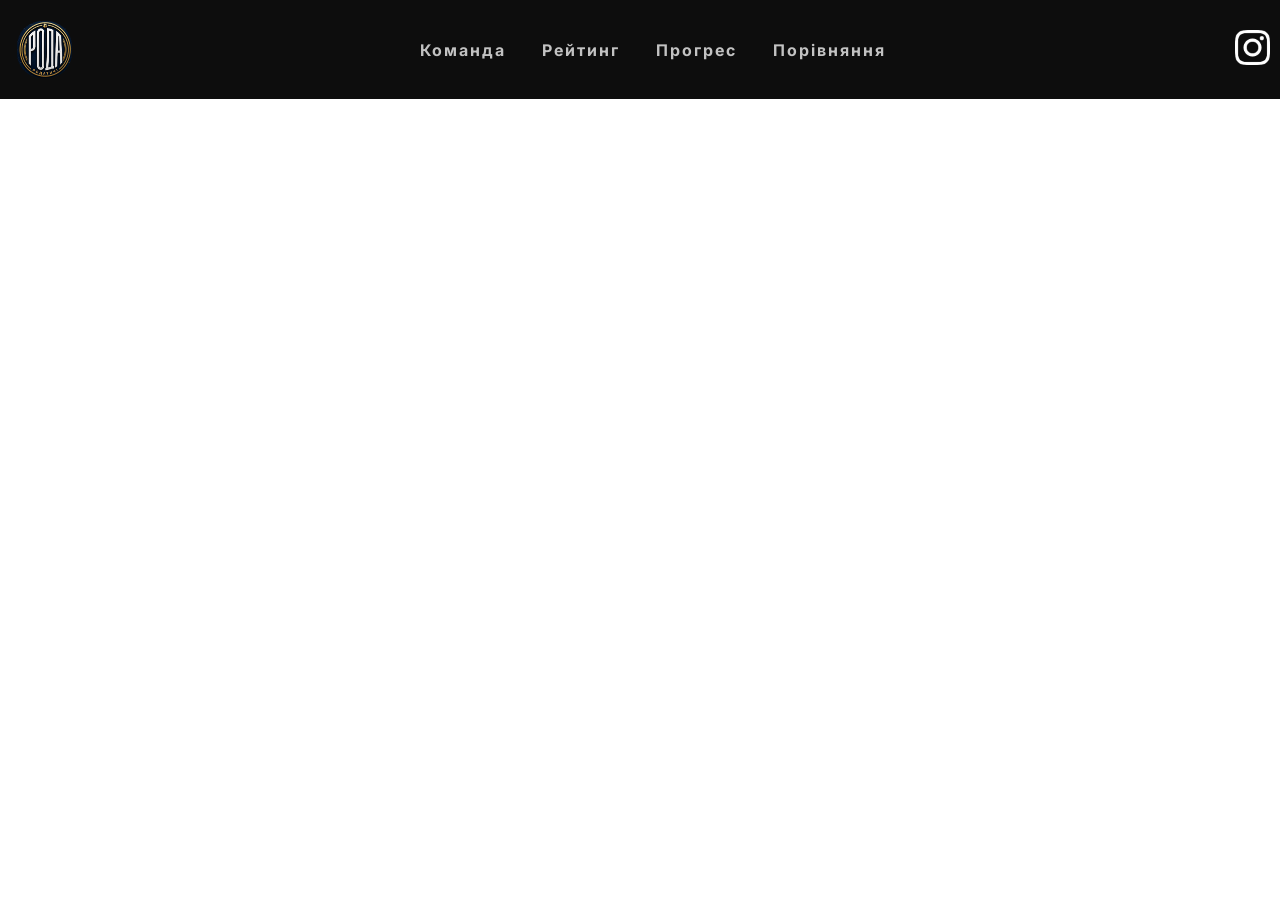
<file: index.html>
<!doctype html>
<html lang="uk">
  <head>
    <meta charset="UTF-8" />
    <link rel="icon" type="image/png" href="/logo.png" />
    <meta name="viewport" content="width=device-width, initial-scale=1.0" />
    <title>Родатичі.com</title>
	
	<!-- Google tag (gtag.js) -->
	<script async src="https://www.googletagmanager.com/gtag/js?id=G-38MPED72BN"></script>
	<script>
	  window.dataLayer = window.dataLayer || [];
	  function gtag(){dataLayer.push(arguments);}
	  gtag('js', new Date());

	  gtag('config', 'G-38MPED72BN');
	</script>
	
    <script type="module" crossorigin src="/assets/index-BT5ZY1eJ.js"></script>
    <link rel="stylesheet" crossorigin href="/assets/index-DvZGx0FT.css">
  </head>
  <body>
    <div id="root"></div>
  </body>
</html>
</file>
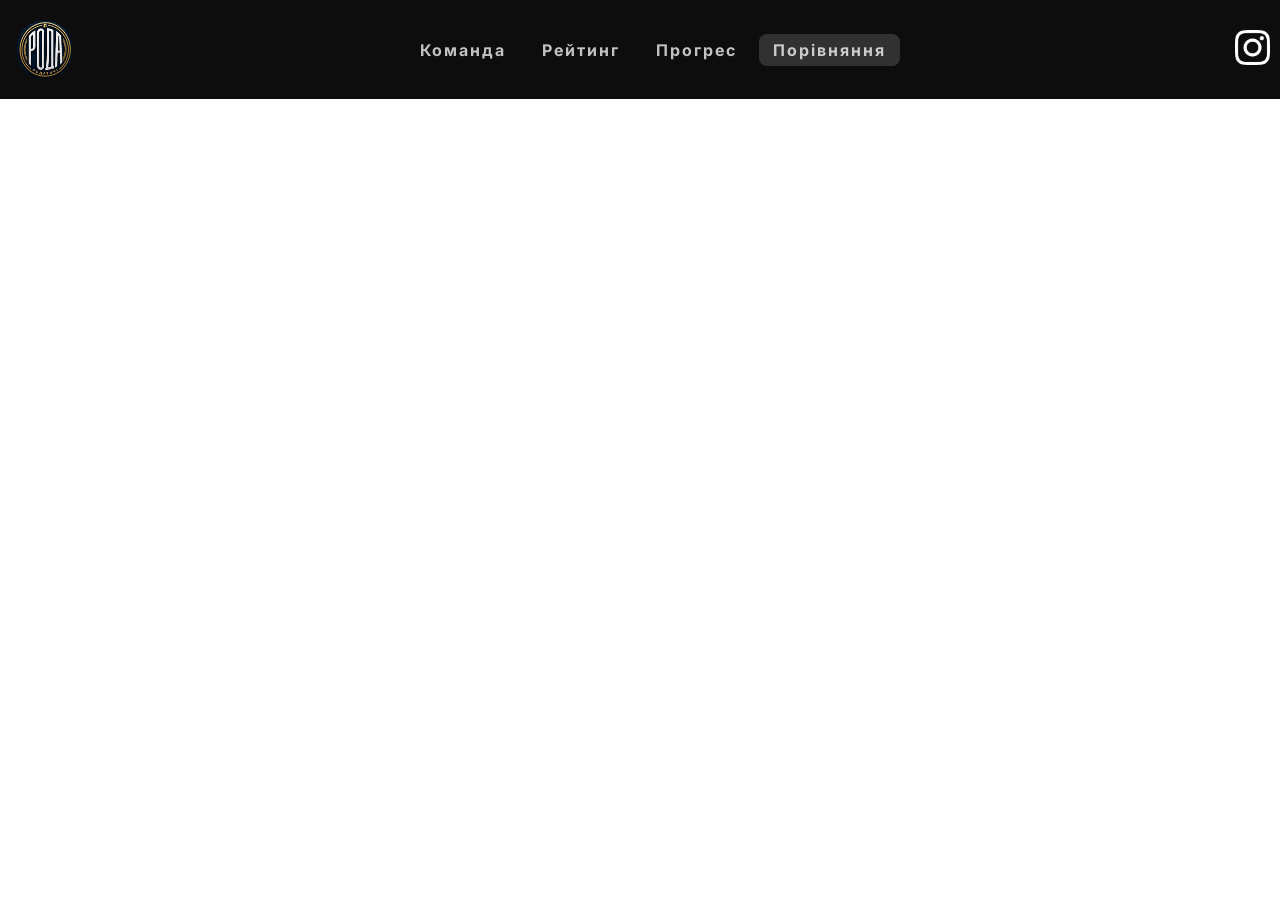
<file: comparison/index.html>
<!doctype html>
<html lang="uk">
  <head>
    <meta charset="UTF-8" />
    <link rel="icon" type="image/png" href="/logo.png" />
    <meta name="viewport" content="width=device-width, initial-scale=1.0" />
    <title>Порівняння навичок гравців ФК "РОДА"</title>
	
	<!-- Google tag (gtag.js) -->
	<script async src="https://www.googletagmanager.com/gtag/js?id=G-38MPED72BN"></script>
	<script>
	  window.dataLayer = window.dataLayer || [];
	  function gtag(){dataLayer.push(arguments);}
	  gtag('js', new Date());

	  gtag('config', 'G-38MPED72BN');
	</script>
	
    <script type="module" crossorigin src="/assets/index-BT5ZY1eJ.js"></script>
    <link rel="stylesheet" crossorigin href="/assets/index-DvZGx0FT.css">
  <meta name="description" content="Порівнюйте гравців між собою" />
<link rel="canonical" href="https://rodatychi.com/comparison/" />
</head>
  <body>
    <div id="root"></div>
  </body>
</html>
</file>
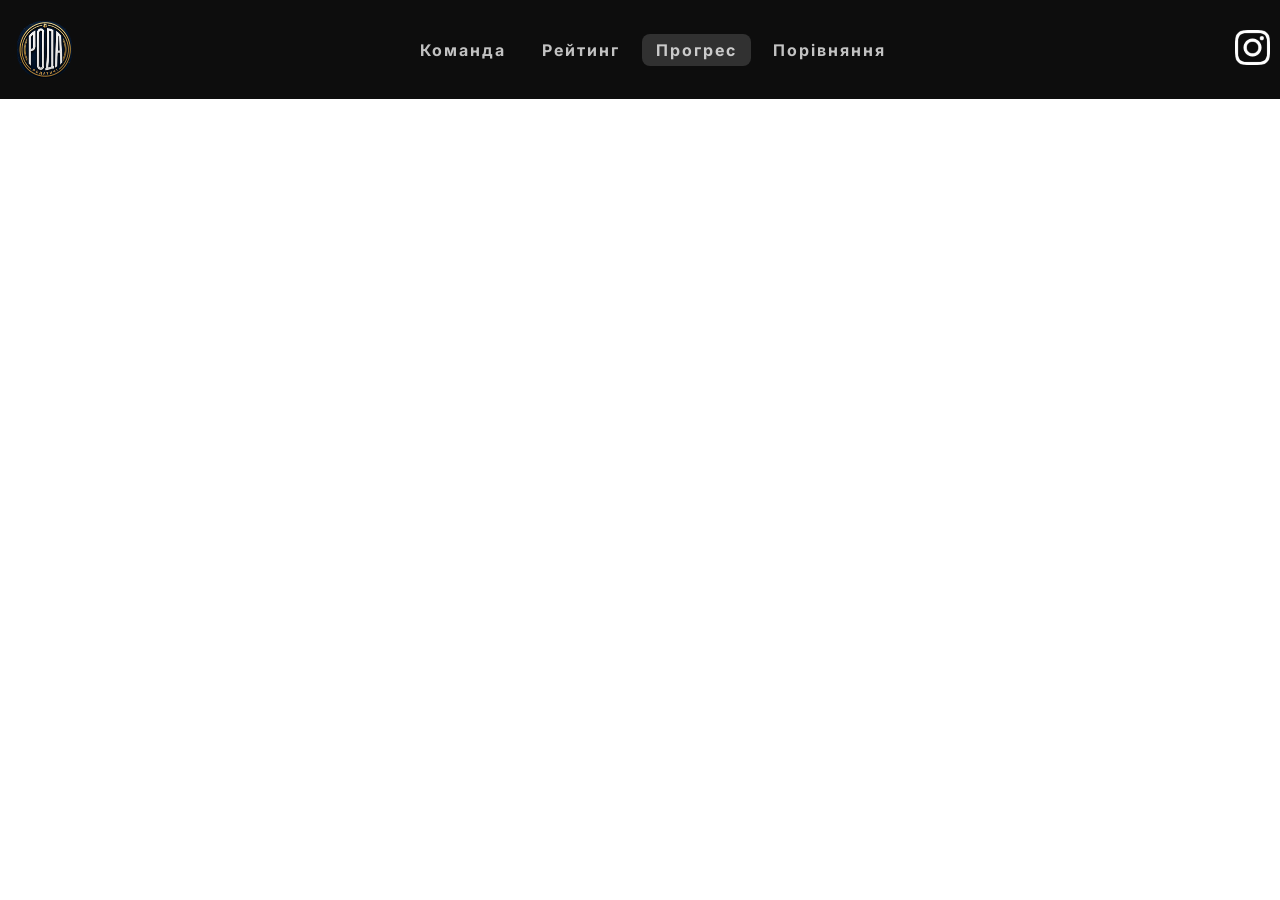
<file: progress/index.html>
<!doctype html>
<html lang="uk">
  <head>
    <meta charset="UTF-8" />
    <link rel="icon" type="image/png" href="/logo.png" />
    <meta name="viewport" content="width=device-width, initial-scale=1.0" />
    <title>Прогрес ФК "РОДА"</title>
	
	<!-- Google tag (gtag.js) -->
	<script async src="https://www.googletagmanager.com/gtag/js?id=G-38MPED72BN"></script>
	<script>
	  window.dataLayer = window.dataLayer || [];
	  function gtag(){dataLayer.push(arguments);}
	  gtag('js', new Date());

	  gtag('config', 'G-38MPED72BN');
	</script>
	
    <script type="module" crossorigin src="/assets/index-BT5ZY1eJ.js"></script>
    <link rel="stylesheet" crossorigin href="/assets/index-DvZGx0FT.css">
  <meta name="description" content="Відстежуйте прогрес гравців у матчах" />
<link rel="canonical" href="https://rodatychi.com/progress/" />
</head>
  <body>
    <div id="root"></div>
  </body>
</html>
</file>
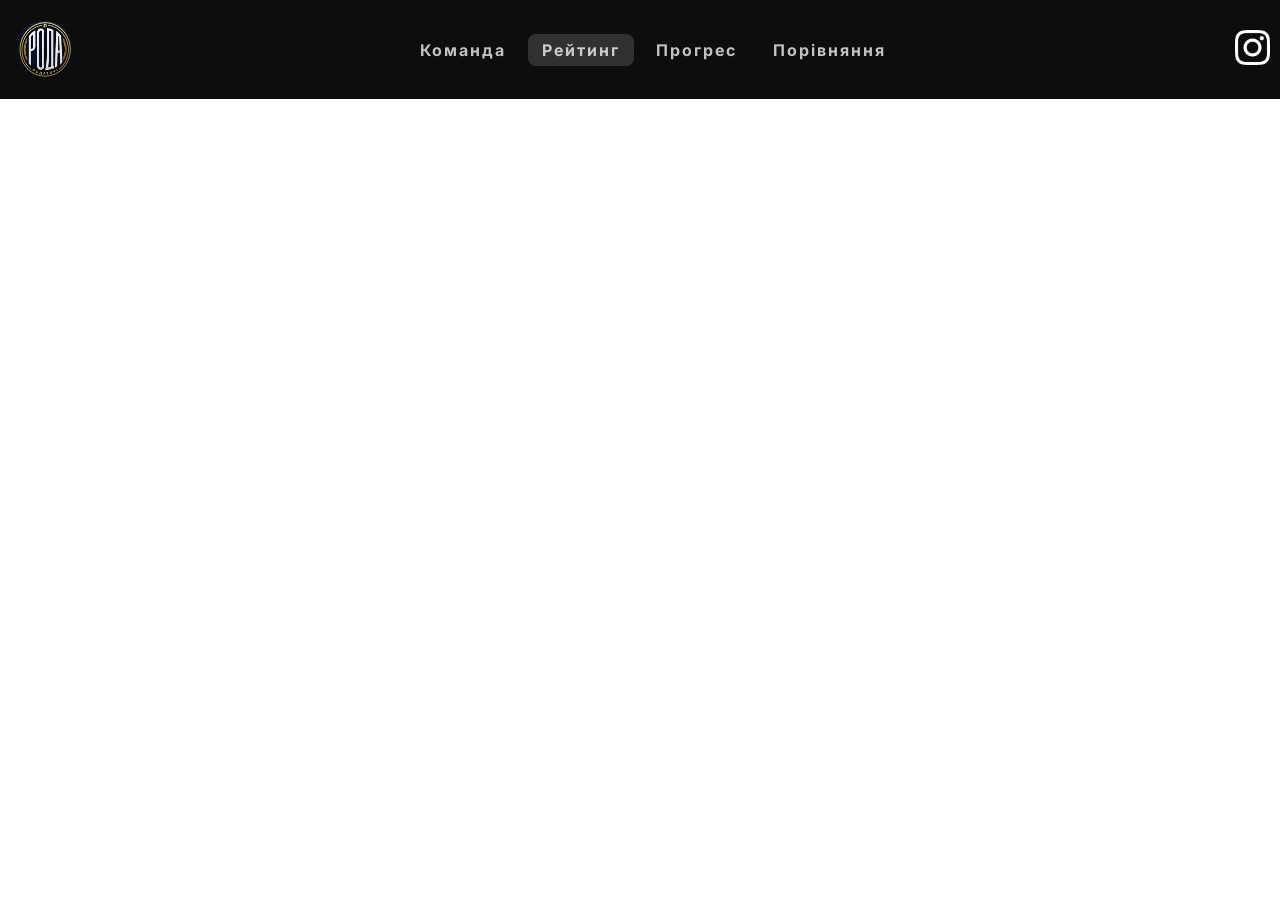
<file: rating/index.html>
<!doctype html>
<html lang="uk">
  <head>
    <meta charset="UTF-8" />
    <link rel="icon" type="image/png" href="/logo.png" />
    <meta name="viewport" content="width=device-width, initial-scale=1.0" />
    <title>Рейтинг ФК "РОДА</title>
	
	<!-- Google tag (gtag.js) -->
	<script async src="https://www.googletagmanager.com/gtag/js?id=G-38MPED72BN"></script>
	<script>
	  window.dataLayer = window.dataLayer || [];
	  function gtag(){dataLayer.push(arguments);}
	  gtag('js', new Date());

	  gtag('config', 'G-38MPED72BN');
	</script>
	
    <script type="module" crossorigin src="/assets/index-BT5ZY1eJ.js"></script>
    <link rel="stylesheet" crossorigin href="/assets/index-DvZGx0FT.css">
  <meta name="description" content="Сортуйте результати за різними критеріями"" />
<link rel="canonical" href="https://rodatychi.com/rating/" />
</head>
  <body>
    <div id="root"></div>
  </body>
</html>
</file>
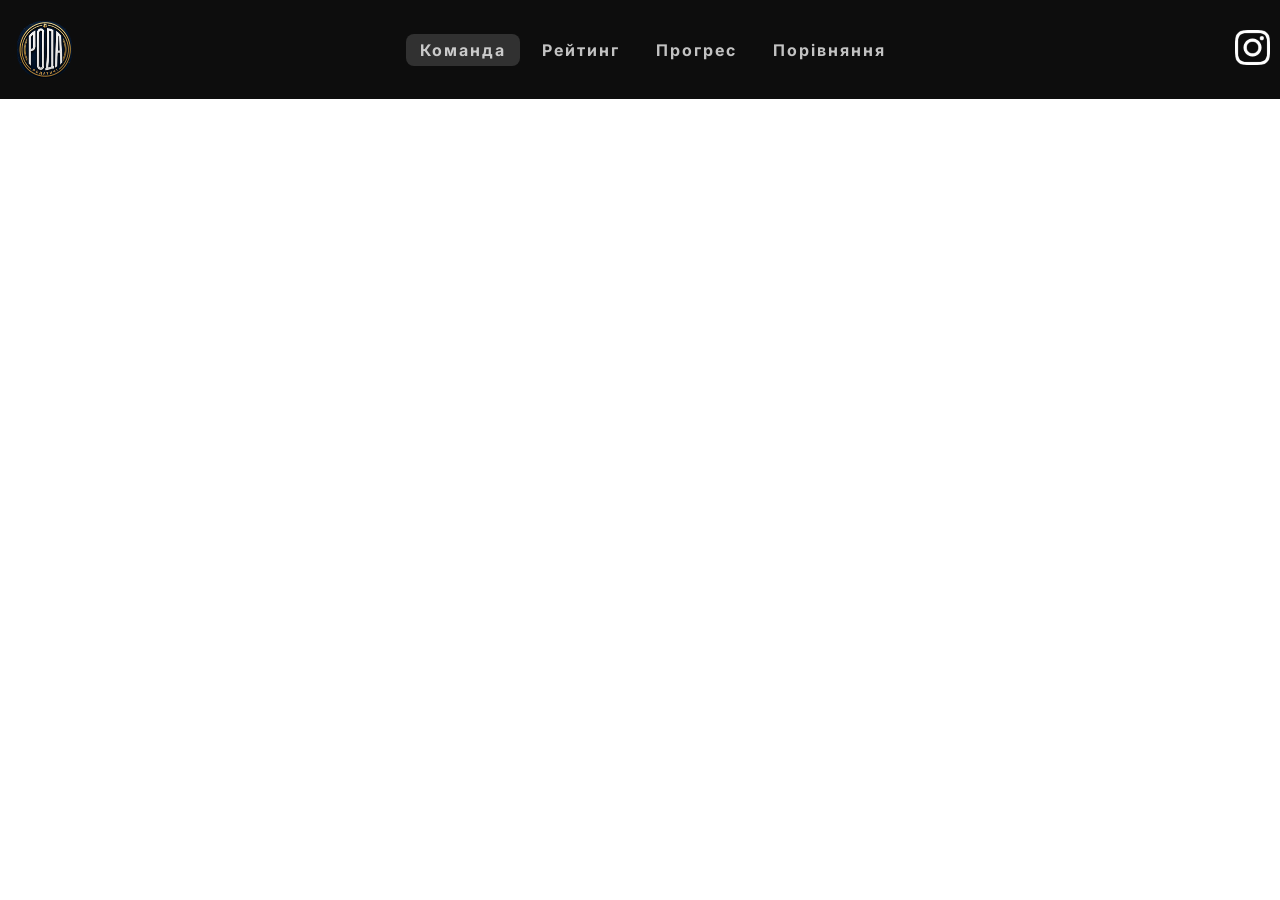
<file: team/index.html>
<!doctype html>
<html lang="uk">
  <head>
    <meta charset="UTF-8" />
    <link rel="icon" type="image/png" href="/logo.png" />
    <meta name="viewport" content="width=device-width, initial-scale=1.0" />
    <title>Команда ФК "Рода"</title>
	
	<!-- Google tag (gtag.js) -->
	<script async src="https://www.googletagmanager.com/gtag/js?id=G-38MPED72BN"></script>
	<script>
	  window.dataLayer = window.dataLayer || [];
	  function gtag(){dataLayer.push(arguments);}
	  gtag('js', new Date());

	  gtag('config', 'G-38MPED72BN');
	</script>
	
    <script type="module" crossorigin src="/assets/index-BT5ZY1eJ.js"></script>
    <link rel="stylesheet" crossorigin href="/assets/index-DvZGx0FT.css">
  <meta name="description" content="Порівнюйте гравців між собою" />
<link rel="canonical" href="https://rodatychi.com/team/" />
</head>
  <body>
    <div id="root"></div>
  </body>
</html>
</file>
<file: assets/index-DvZGx0FT.css>
@import"https://fonts.googleapis.com/css2?family=Inter:wght@100;200;300;400;500;600;700&display=swap";#root{height:100%;width:100%}body,html{font-family:Inter,Arial,Helvetica,sans-serif;height:100%;width:100%;margin:0}h1,p{padding:0;margin:0}.header-container{width:100%;height:99px;position:sticky;top:0;z-index:10000;box-shadow:0 1px 4px #ffffff0f;background-color:#0d0d0d;display:flex;align-items:center;justify-content:space-between;padding:0 10px;box-sizing:border-box}.team-logo-box{display:flex;align-items:center;height:100%;padding-left:.521vw;-webkit-user-select:none;user-select:none;transition:.2s ease}.team-logo-box:hover{filter:brightness(.6)}.team-logo{width:55px;border-radius:25px;-webkit-user-select:none;user-select:none}.navigation-container{display:flex;gap:8px;-webkit-user-select:none;user-select:none}.navigation-box{transition:.3s ease;text-decoration:none;padding:6px 14px}.active{background-color:#313131;border-radius:8px}.navigation-title{color:#ffffffbf;font-size:clamp(16px,.96vw,19px);letter-spacing:2px}.navigation-box:hover .navigation-title{color:#fff}.instagram-box{transition:.2s ease;-webkit-user-select:none;user-select:none}.instagram-box:hover{transform:scale(1.1)}.instagram-icon{width:35px}@media(max-width:768px){.navigation-container{display:none}.header-container{height:65px}.team-logo{width:43px;-webkit-user-select:none;user-select:none}.instagram-icon{width:30px}}.lending-page{width:100%;min-height:89.5%;background-image:url(/assets/background-CWJaWJD7.png);background-color:#353535;background-repeat:no-repeat;background-size:cover;background-position:center;display:flex;justify-content:center;flex-direction:column;align-items:center;-webkit-user-select:none;user-select:none;box-sizing:border-box}.lending-title-container{display:flex;flex-direction:column;align-items:center}.lending-title{margin-top:20px;font-size:clamp(32px,4vw,56px);font-weight:900;color:#fff;letter-spacing:.04em}.lending-subtitle-box{margin-top:12px}.lending-subtitle{color:#f5f5f5cc;letter-spacing:.08em;font-weight:400;font-size:clamp(15px,1.5vw,24px);margin-bottom:45px;text-align:center}.lending-content-container{width:min(1050px,100%);display:flex;flex-direction:column;background-color:#0d0d0de6;border-radius:14px;box-shadow:0 0 6px #000;padding:28px;box-sizing:border-box}.content-row{display:grid;grid-template-columns:repeat(2,minmax(0,1fr));width:100%;gap:10px;margin-bottom:20px}.content-row:last-child{margin-bottom:0}.content-box{width:auto;height:auto;display:flex;flex-direction:column;align-items:center}.content-title{font-size:clamp(18px,1vw,22px);text-align:center;font-weight:700;color:#81e88c;letter-spacing:.08em}.content-subtitle{font-size:clamp(14px,1vw,18px);text-align:center;font-weight:400;color:#cfcfcf;padding-top:6px}.content-image{width:100%;max-width:100%;height:clamp(175px,10.42vw,200px);margin-top:25px;transition:.2s ease;border-radius:4px}.content-image:hover{filter:brightness(.5)}@media(max-width:768px){.lending-page{padding:20px 12px 32px}.lending-title{margin-top:10px}.lending-subtitle{margin-bottom:25px}.lending-subtitle-box{margin-top:10px}.lending-content-container{padding:16px}.content-row{grid-template-columns:1fr;gap:10px;margin-bottom:10px}}.team-page{width:100%;min-height:89.5%;background-image:url(/assets/team-background-BPQFbZPd.png);background-color:#242424;background-repeat:no-repeat;background-size:cover;display:flex;justify-content:space-between;-webkit-user-select:none;user-select:none;overflow-x:hidden}.rating-column-popup{box-shadow:0 4px 12px #000;border-radius:10px}.rating-column{display:flex;flex-direction:column;margin:clamp(20px,2.3vw,45px);height:auto}.scheme-box{display:flex;justify-content:center;align-items:center;gap:10px;padding:4px 7px}.scheme-title{color:#fff;font-size:clamp(10px,1.07vw,18px);margin-left:4px;font-weight:700}.custom-select-container{position:relative;display:inline-block}.scheme-select-btn{width:clamp(70px,4.01vw,80px);height:clamp(23px,1.41vw,27px);font-size:clamp(14px,.9vw,16px);font-weight:700;color:#cfcfcf;background-color:#1a1a19;border:transparent;border-radius:6px;display:flex;align-items:center;justify-content:space-between;padding:0 8px;cursor:pointer;outline:none;transition:all .2s ease;letter-spacing:1.5px}.scheme-dropdown{position:absolute;top:calc(100% + 4px);left:50%;transform:translate(-50%);width:clamp(75px,4.5vw,85px);background-color:#1f1f1e;border:1px solid rgba(255,255,255,.15);border-radius:8px;box-shadow:0 8px 20px #000c;padding:4px;margin:0;list-style:none;z-index:9999;outline:none}.scheme-option{padding:6px 0;text-align:center;font-size:clamp(13px,.85vw,16px);font-weight:700;color:#ccc;border-radius:4px;cursor:pointer;-webkit-user-select:none;user-select:none;transition:background-color .15s ease,color .15s ease}.scheme-option.focused{background-color:#ffffff1a;color:#fff}.scheme-option.selected{color:#4ade80;background-color:#4ade801f}.rating-container{display:flex;flex-direction:column;border-top:none;background-color:#0000004d}.rating-box{display:flex;height:33px}.rating-box:last-child{border:none}.rating-title-box{width:60%;margin:auto;padding-left:10px}.rating-text-box{width:40%;display:flex;justify-content:center;align-items:center;gap:5px;border-left:.5px solid rgb(255,255,255,.2)}.rating-title{font-size:clamp(13px,.82vw,16px);letter-spacing:.5px;color:#cfcfcf;font-weight:400}.rating-icon-2{width:clamp(10px,.72vw,13px);height:clamp(10px,.72vw,13px)}.rating-text{font-size:clamp(12px,.82vw,16px);color:#fff;font-weight:400;text-align:center}.team-title-box{margin:0 auto;padding-top:22px}.team-title{color:#ffffff80;font-weight:700;letter-spacing:5%;font-size:18px}.team-column{width:47%;height:800px;margin-top:0;display:flex;flex-direction:column;align-items:center}.players-container{margin-top:5px;margin-bottom:45px;width:min(100%,710px);height:auto;aspect-ratio:800 / 550;background-image:url(/assets/stadium-ire4-LAY.png);background-repeat:no-repeat;background-size:100% 100%;background-position:center;-webkit-user-select:none;user-select:none;display:flex;flex-direction:column;justify-content:center;align-items:center}.player-box{display:flex;flex-direction:column;width:clamp(65px,4.688vw,90px);height:100px;transition:.2s ease}.player-box:hover{transform:scale(1.05)}.player-upper-box{display:flex;height:50px;border-bottom:2px solid rgba(255,255,255,.5);position:relative}.player-lower-box{text-align:center;height:30px}.player-photo{height:60px;position:absolute;left:50%;top:-23%;transform:translate(-50%)}.player-rating-box{display:flex;position:absolute;align-items:center;gap:2px;left:95%;top:60%;transform:translate(-50%)}.player-rating{font-size:clamp(10px,.677vw,13px);color:#fff}.rating-icon{width:clamp(8px,.522vw,10px);height:clamp(8px,.522vw,10px);opacity:.7}.player-name{font-weight:400;color:#fff;font-size:clamp(11px,.677vw,13px);padding-top:2px}.attack-row{width:50%;max-width:100%;display:flex;justify-content:space-evenly}.middlefield-row{width:58%;max-width:100%;display:flex;justify-content:space-evenly}.defense-row{width:70%;max-width:100%;display:flex;justify-content:space-evenly}.goalkeeper-row{width:70%;max-width:100%;display:flex;justify-content:center}@media(max-width:768px){.team-column{width:100%;height:auto;margin:0 auto}.team-page{flex-direction:column;justify-content:start}.team-page-container{flex-direction:column}.players-container{width:135%;height:400px;aspect-ratio:800 / 550}.player-box{height:85px}.player-photo{height:50px;position:absolute;left:50%;top:0%;transform:translate(-50%)}.player-rating-box{display:flex;position:absolute;align-items:center;gap:1px;left:99%;top:73%;transform:translate(-50%)}}.substitutes-container{width:clamp(300px,41.667vw,800px);height:270px;box-shadow:0 4px 12px #000;border-radius:10px;background-color:#0009;padding:15px;overflow-y:auto}.substitutes-title{color:#fff;font-size:23px;font-weight:400}.substitutes-row{width:100%;margin-top:10px;display:flex;gap:15px;flex-wrap:wrap}.substitute-box{width:clamp(145px,8.85vw,170px);height:100px;background-color:#0003;border:3px solid rgba(255,255,255,.2);transition:.2s ease}.substitute-box:hover{transform:scale(1.03)}.substitute-upper-info{display:flex;flex-direction:row;align-items:flex-end;position:relative;height:72px;border-bottom:1px solid white}.substitute-position{font-size:14px;color:#fff;margin-left:5px;margin-bottom:5px}.substitute-photo{position:absolute;height:70px;left:50%;transform:translate(-50%)}.substitute-rating{font-size:14px;color:#fff}.substitute-rating-box{display:flex;position:absolute;align-items:center;justify-content:center;gap:2px;left:88%;top:67%;transform:translate(-50%)}.substitute-rating-icon{width:13px;height:13px;opacity:.7}.substitute-lower-info{display:flex;justify-content:center;padding-top:6px;z-index:5000}.substitute-name{font-size:clamp(14px,.87vw,17px);color:#fff;font-weight:400;z-index:5}@media(max-width:768px){.substitutes-container{width:90%;height:auto;overflow-y:auto;margin-top:5px;padding:15px;justify-content:center;align-items:center}.players-container{margin:0}.substitutes-row{justify-content:left}.substitute-box{width:45%}.substitutes-title{font-size:18px}.substitute-name{font-size:13px}}.stats-column{width:clamp(225px,28.646vw,550px);height:100%;background-color:#0009;box-shadow:0 4px 12px #000;border-radius:10px;margin:25px;color:#fff}.player-header-box{display:flex;align-items:center;position:relative;gap:25px;padding-left:25px;padding-top:10px}.player-image-box{width:clamp(60px,6.25vw,120px);display:flex;justify-content:center;margin-top:10px}#player-image{height:clamp(60px,5.73vw,110px)}.player-info-box{display:flex;gap:clamp(10px,.9vw,17px);flex-direction:column;padding-top:10px}.upper-player-info-box{display:flex;align-items:center;gap:5px}.upper-player-info-progress-box{display:flex;align-items:center;gap:5px;padding:5px 10px;border:.5px solid rgb(255,255,255,.25);border-radius:10px}.player-info-rating{font-size:clamp(15px,.96vw,19px);font-weight:700}.progress-tendency-downgrade-icon,.progress-tendency-upgrade-icon{width:15px;height:15px;margin-left:2px}.player-info-position{padding-left:5px;font-size:clamp(14px,.91vw,18px);letter-spacing:1px}.player-info-name{font-weight:700;font-size:clamp(14px,.91vw,18px)}.close-icon-box{position:absolute;top:15px;right:15px}#close-icon{width:15px}#close-icon:hover{cursor:pointer;filter:brightness(.5)}.main-stats-container{display:flex;justify-content:space-around;width:100%;padding:clamp(6px,.51vw,10px) 0px;padding-bottom:3px;flex:1}.main-stats-box{display:flex;flex-direction:column;justify-content:center;padding:clamp(4px,.41vw,8px) clamp(10px,1.02vw,20px);border-radius:8px;background-color:#232323;border:.5px solid rgb(63,63,63);margin:3px 0;gap:3px;flex:.2}.main-stats-value{font-weight:700;text-align:center;font-size:clamp(14px,1.11vw,22px)}.main-stats-text{text-align:center;color:#ffffff80;font-size:clamp(12px,.82vw,16px)}.skills-stats-container{display:flex;width:100%;padding:12px 0;justify-content:space-around}.skills-stats-box{position:relative;display:flex;flex-direction:column;padding:5px;border-radius:4px;background-color:#232323;border:.5px solid rgb(63,63,63)}.skills-stats-text{font-weight:300;font-size:clamp(8px,.71vw,14px);text-align:center;white-space:nowrap;margin-bottom:6px}.skills-stats-value{font-weight:700}.progress-bar{width:100%;height:3px;background-color:#585858;overflow:hidden}.progress-bar-fill{height:100%;z-index:6;background-color:silver}.player-radar-container{display:flex;flex-direction:column}.player-radar-title{text-align:center;font-size:clamp(10px,.92vw,18px);color:#ffffffbf;font-weight:700;padding-top:10px;padding-bottom:5px}.player-radar-box{width:clamp(225px,24.74vw,475px);height:390px;border:2px solid rgb(255,255,255,.5);border-radius:5px;display:flex;margin:15px auto}.footer-box{border-bottom-left-radius:5px;border-bottom-right-radius:5px;margin-top:5px;padding:8px 2px}.footer-text{color:#ffffff80;font-size:clamp(11px,.71vw,14px);text-align:center}.gmail{-webkit-user-select:text;user-select:text;color:#fff9;font-weight:700}@media(max-width:768px){.stats-column{position:absolute;left:50%;transform:translate(-55%);width:90%;max-width:350px;max-height:575px;z-index:10000;background-color:#141414;border-radius:16px;padding:5px 0;color:#fff}.player-header-box{gap:20px}.player-image-box{width:120px}#player-image{height:90px}.player-info-box{gap:10px;padding-top:5px}.upper-player-info-box{display:flex;gap:3px}.player-info-rating{font-size:15px;font-weight:700}.progress-tendency-downgrade-icon,.progress-tendency-upgrade-icon{width:13px;height:13px;margin-left:2px}.player-info-position{padding-left:5px;font-weight:700;font-size:18px}.player-info-name{font-weight:700;font-size:15px}.main-stats-box{padding:3px clamp(10px,1.02vw,20px);border-radius:8px;background-color:#232323;border:.5px solid rgb(63,63,63);margin:3px 0;gap:3px;flex:.2}.main-stats-value{font-size:14px}.main-stats-text{text-align:center;color:#ffffff80;font-size:10px}.skills-stats-container{display:flex;width:100%;padding:8px 0;justify-content:space-around}.player-radar-container{display:flex;flex-direction:column}.player-radar-title{text-align:center;font-size:15px;padding-top:10px}.player-radar-box{width:95%;height:250px;border:0px solid rgb(255,255,255,.5);border-radius:0;display:flex;margin:15px auto}.footer-box{display:flex;margin-top:auto;padding:0 10px}.footer-text{font-size:11px}.rating-column-popup{box-shadow:0 4px 12px #000;border-radius:4px}.rating-column{position:absolute;z-index:9999;margin:10px 0 0 10px;border-radius:5px}.scheme-box{display:flex;gap:3px;padding:1px 4px;border-top-right-radius:4px;border-top-left-radius:4px;background-color:#0006}.scheme-select-btn{width:auto;height:15px;font-size:8px;border-radius:4px;padding:0 3px}.scheme-select-btn:hover{border-color:#ffffff80;background-color:#262625}.arrow{margin-bottom:1px}.scheme-title{color:#fcfcfc;margin-left:0;font-size:9px;font-weight:700}.rating-container{display:flex;height:100%;flex-direction:column;border-top:.5px solid rgb(255,255,255,.5);border-bottom-left-radius:4px;border-bottom-right-radius:4px;padding:0 1px}.rating-box{display:flex;height:25%;padding:1px 0}.rating-box:last-child{border:none}.rating-title-box{width:65%;margin:auto;padding-left:3px}.rating-text-box{width:35%;display:flex;justify-content:center;align-items:center;gap:2px;border-left:1px solid rgb(255,255,255,.5)}.rating-title{font-size:9px;color:#cfcfcf;font-weight:400}.rating-icon-2{width:7px;height:7px}.rating-text{font-size:8px;color:#fff;font-weight:400;text-align:center}}.table-page{width:100%;height:89.5%;min-height:89.5%;background-image:url(/assets/table-background-BLVnp91o.png);background-repeat:no-repeat;background-size:cover;display:flex;justify-content:center;align-items:center}.table-page-container{width:90%;height:90%;background-color:#000c;border-radius:15px;display:flex;flex-direction:column;align-items:center;box-shadow:0 0 6px #000}.explanation-text{font-size:clamp(16px,1.75vw,20px);padding:25px 5px 5px;text-align:center;color:#fffc;-webkit-user-select:none;user-select:none}#positioning-header,#work-rate-header{width:125px}.table-box{max-height:77%;max-width:95%;margin-top:50px;overflow-y:auto;overflow-x:scroll;-webkit-user-select:none;user-select:none}.table{width:100%;background-color:#fff;border-collapse:collapse}.table thead{background-color:#000000e6;color:#fff}td,th{text-align:center;font-size:18px}th{padding:12px;cursor:pointer;-webkit-user-select:none;user-select:none}.table th:first-of-type{border-left:5px solid rgb(23,23,23)}.table td{border-bottom:1px solid #B9B9B9;padding:8px 12.5px}.table-row-0{background-color:#ffff000f;border-left:5px solid rgba(250,204,21,.9)}.table-row-1{background-color:#e2e8f040;border-left:5px solid rgb(131,131,131)}.table-row-2{background-color:#d977060d;border-left:5px solid rgba(217,119,6,.5)}.player-name-header{padding:0 35px}.player-name-column{text-align:left;font-weight:700;font-size:16px;padding:5px;width:100%;white-space:nowrap}.sorted{text-decoration:underline;text-underline-offset:5px;text-decoration-style:dotted}.position-change-icon{width:clamp(10px,.71vw,14px);height:clamp(10px,.71vw,14px)}.position-change-box{display:flex;justify-content:center;align-items:center}.position-change-text{font-size:clamp(11px,.76vw,15px)}.medal{width:clamp(20px,1.51vw,30px)}.position-text{font-size:clamp(12px,.76vw,15px)}.rating-table-box{font-weight:700;gap:5px}.rating-table-value{margin-left:5px}.rating-icon-3{width:clamp(10px,.72vw,13px);height:clamp(10px,.72vw,13px);margin-right:5px}@media(max-width:768px){.table-page{min-height:100vh;height:90%}th:first-child{font-size:15px;padding:0 25px}td:first-child,.table td.player-name-column{font-size:12px}.table td{padding:8px 6px;font-size:15px}th{padding:6px 8px;font-size:13px}.table-page-container{width:100%;border-radius:0;margin:50px 0}.table-box{width:93%;height:80%;max-height:80%;margin-top:15px;overflow-x:scroll}}.chart-page{width:100%;height:89.5%;min-height:89.5%;background-image:url(/assets/chart-background-CZ3pU0FP.png);background-size:cover;background-repeat:no-repeat;display:flex;align-items:center;justify-content:center;-webkit-user-select:none;user-select:none}.chart-page-container{width:90%;height:90%;background-color:#000000e6;box-shadow:0 0 6px #000;border-radius:15px;display:flex;justify-content:center;position:relative}.best-results-box thead{color:#fff}.best-results-box td{border-bottom:1px solid rgba(255,255,255,.25);padding:6px 0}.results-table tbody tr:last-child td{border-bottom:none}.best-results-box{margin:auto clamp(20px,2.02vw,40px);border-radius:15px;padding:10px;background-color:#2222224d;width:18%}.results-table{border-collapse:collapse;margin:0 auto;width:100%;cursor:default}.results-table-body{color:#fff;font-size:13px}.results-header-title{padding-top:10px;font-size:16px;letter-spacing:5%;text-align:center;color:#fff}.results-header-text{padding:5px 0;margin-bottom:5px;font-weight:700;font-size:14px;text-align:center;color:#ffffff80}.results-table-header-cell{font-size:clamp(11px,.66vw,13px);cursor:default;background:transparent}.results-table-data-cell{color:#fff;height:20px;font-weight:400;font-size:clamp(11px,.66vw,13px)}.results-table-body td:first-child{font-size:12px;font-weight:400;text-align:center}.results-table-rating-icon{width:11px;padding-left:2px}.worst-results-box{margin:auto clamp(20px,2.02vw,40px);border-radius:15px;padding:10px;width:18%;background-color:#2222224d}.worst-results-box td{border-bottom:1px solid rgba(255,255,255,.25);padding:6px 0}.worst-results-box thead{color:#fff}.worst-results-box tbody tr:last-child td{border-bottom:none}.progress-box{display:flex;flex-direction:column;justify-content:center;width:53%;margin-top:10px}.chart-settings-container{display:flex;justify-content:center;gap:clamp(10px,1.5vw,30px)}.progress-select-btn{min-width:clamp(150px,10.02vw,200px);font-size:clamp(12.5px,.9vw,16px);font-weight:700;color:#cfcfcf;background-color:#1a1a19;color:#4ade80;background-color:#4ade801f;border:transparent;border-radius:6px;display:flex;align-items:center;justify-content:space-between;padding:6px 8px;cursor:pointer;outline:none;transition:all .2s ease;letter-spacing:1.5px;border:.5px dashed #4ade80}.scheme-select-btn:hover{border-color:#ffffff80;background-color:#262625}.arrow{font-size:10px;opacity:.6}.progress-dropdown{position:absolute;top:calc(100% + 4px);left:50%;transform:translate(-50%);min-width:clamp(150px,10.02vw,200px);background-color:#1f1f1e;border:1px solid rgba(255,255,255,.15);border-radius:8px;box-shadow:0 8px 20px #000c;padding:4px;margin:0;list-style:none;z-index:9999;outline:none}.chart-player-box{position:relative;display:inline-block;margin-top:23px;margin-bottom:10px;gap:10px;display:flex;flex-direction:column;align-items:center}.player-select{width:clamp(150px,20vw,190px);height:30px;font-size:clamp(14px,.94vw,18px);border-radius:7px;font-weight:700;text-align:center}.player-select-text{font-size:clamp(15px,1.042vw,200px);color:#fff;padding-top:2px}.chart-stats-box{display:flex;flex-direction:column;align-items:center}.progress-text-box{display:flex;justify-content:center}.progress-text{color:#fff;font-weight:700;letter-spacing:10%;font-size:clamp(15px,1.042vw,25px)}.chart-box{width:95%;height:500px;border-radius:15px;padding:5px;margin:25px 0;background-color:#22222280;box-shadow:0 0 6px #000}@media(max-width:1200px){.chart-page{min-height:100vh;height:auto}.chart-page-container{width:100%;border-radius:0;margin-top:50px;flex-direction:column}.best-results-box,.worst-results-box{min-width:87%;margin:25px 15px}.progress-box{width:100%;margin:25px auto 0}.chart-box{width:95%;overflow-x:auto;overflow-y:hidden}}.comparison-page{width:100%;height:89.5%;min-height:89.5%;display:flex;overflow-y:auto;justify-content:center;align-items:center;background-image:url(/assets/comparison-background-B80INT6z.png);background-size:cover;background-repeat:no-repeat;-webkit-user-select:none;user-select:none}.comparison-page-container{width:90%;height:90%;border-radius:15px;background-color:#000c;box-shadow:0 0 6px #000;display:flex}.main-team-players{width:30%}.compare-team-title{font-size:18px;text-align:center;margin-top:150px;margin-bottom:35px;color:#fff;font-weight:700;-webkit-user-select:none;user-select:none}.compare-team-container{width:100%;display:flex;justify-content:center;flex-wrap:wrap;gap:15px}.compare-team-row{display:flex;gap:25px;justify-content:center;margin-top:25px}.compare-team-box{padding:8px 7px;background-color:#f5f5f566;border-radius:5px;margin-top:25px}.compare-team-text{font-size:16px;font-weight:600}.choosen{background-color:#f5f5f5}.radar-compare-box{width:40%;display:flex;flex-direction:column;align-items:center;justify-content:center}.radar-chart-box{width:clamp(200px,31.25vw,600px);height:clamp(200px,60vh,600px);background-color:#2222224d;border-radius:10px;box-shadow:0 0 6px #000;padding:5px 15px}.radar-title{color:#fff;font-size:clamp(16px,1.02vw,20px);text-align:center;padding-bottom:40px;letter-spacing:10%}.second-team-players{width:30%;padding-bottom:250px}@media(max-width:768px){.comparison-page{min-height:100vh;height:auto}.comparison-page-container{width:100%;border-radius:0;margin:50px 0;flex-direction:column}.radar-compare-box{width:90%;height:90%;margin:0 auto;padding-top:40px}.radar-chart-box{width:100%;height:350px}.main-team-players{width:90%;margin:0 auto}.compare-team-box{margin-top:10px;padding:6px 4.5px}.compare-team-title{margin-top:25px;margin-bottom:20px}.compare-team-text{font-size:12px}.second-team-players{width:100%;padding-bottom:25px}.progress-box{margin-top:25px}}.pre-release-container{width:100%;min-height:25px;height:auto;background-color:#0d0d0d;display:flex;flex-direction:column;justify-content:center;align-items:center;letter-spacing:10%;padding:25px 0;text-align:center}.pre-release-title-container{margin-bottom:20px}.pre-release-teaser{font-size:clamp(18px,1.51vw,35px);color:#81e88c;font-weight:bolder;margin-bottom:10px}.pre-release-clarification{font-size:clamp(16px,1.26vw,25px);color:#fff}.pre-release-deadline{font-size:clamp(18px,1.51vw,30px);margin-top:50px;color:#fff}.pre-release-deadline span{color:#e24646;font-weight:bolder}.pre-release-page{padding:0}.footer-container{display:none;justify-content:space-around;align-items:center;height:60px;background-color:#0d0d0d;box-shadow:0 0 2px #fff;-webkit-user-select:none;user-select:none;position:sticky;opacity:.92;bottom:0;z-index:15}#stadium-icon,#star-icon,#progress-icon,#scales-icon{width:25px;height:25px}.footer-navigation-box{display:flex;flex-direction:column;justify-content:center;align-items:center;gap:2px;background-color:transparent;text-decoration:none;position:relative;height:100%}.footer-navigation-text{color:#fff;font-size:12px;font-weight:500}@media(max-width:768px){.footer-container{display:flex}}.active-text{color:#81e88c}.active-text:after{content:"";position:absolute;bottom:0;left:50%;transform:translate(-50%);width:24px;height:3px;background-color:#81e88c;border-radius:2px 2px 0 0}.tap-hint{width:auto;justify-content:center;position:absolute;top:50%;left:50%;transform:translate(-50%,-50%);display:flex;align-items:center;gap:5px;background:#000000d9;color:#fefefe;padding:clamp(8px,.81vw,10px) clamp(4px,.41vw,8px);border-radius:10px;font-weight:700;pointer-events:none;animation:tapPulse 3s forwards;z-index:1000;font-size:clamp(13px,.81vw,16px)}.finger-icon{font-size:clamp(15px,1.01vw,20px)}@keyframes tapPulse{0%{opacity:0;transform:translate(-50%,-50%) scale(.8)}20%{opacity:1;transform:translate(-50%,-50%) scale(1.1)}35%{transform:translate(-50%,-50%) scale(1)}50%{transform:translate(-50%,-50%) scale(1.1)}65%{transform:translate(-50%,-50%) scale(1)}85%{opacity:1}to{opacity:0;visibility:hidden}}
</file>
